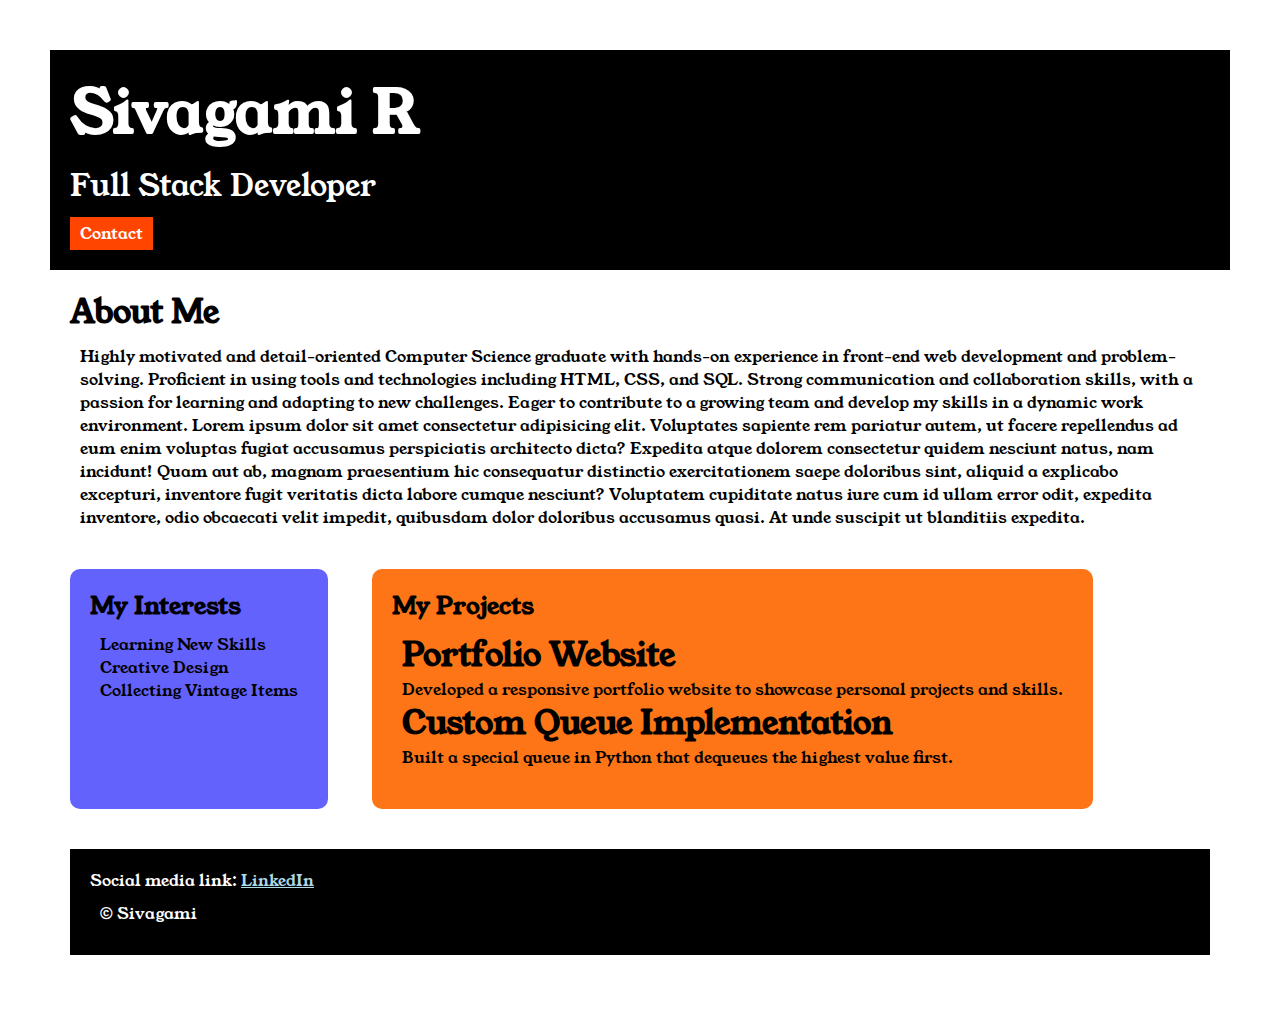
<file: index.html>
<!DOCTYPE html>
<html lang="en">

<head>
    <meta charset="UTF-8">
    <meta name="viewport" content="width=device-width, initial-scale=1.0">
    <title>Portfolio</title>
    <link rel="stylesheet" href="style.css">
    <link rel="preconnect" href="https://fonts.googleapis.com">
    <link rel="preconnect" href="https://fonts.gstatic.com" crossorigin>
    <link href="https://fonts.googleapis.com/css2?family=Young+Serif&display=swap" rel="stylesheet">
</head>

<body>
    <div class="container">
        <div class="section_one">
            <h1 class="section_one__name">Sivagami R</h1>
            <p class="section_one__role">Full Stack Developer</p>
            <a class="section_one__contact" href="contact.html">Contact</a>
        </div>
<div class="section_two">
        <h1 class="section_two__title">About Me</h1>
        <p class="section_two__desc">Highly motivated and detail-oriented Computer Science graduate with hands-on experience in front-end web
            development and problem-solving. Proficient in using tools and technologies including HTML, CSS, and SQL.
            Strong communication and collaboration skills, with a passion for learning and adapting to new challenges.
            Eager to contribute to a growing team and develop my skills in a dynamic work environment. Lorem ipsum dolor
            sit amet consectetur adipisicing elit. Voluptates sapiente rem pariatur autem, ut facere repellendus ad eum
            enim voluptas fugiat accusamus perspiciatis architecto dicta? Expedita atque dolorem consectetur quidem nesciunt
            natus, nam incidunt! Quam aut ab, magnam praesentium hic consequatur distinctio exercitationem saepe
            doloribus sint, aliquid a explicabo excepturi, inventore fugit veritatis dicta labore cumque nesciunt? Voluptatem cupiditate
            natus iure cum id ullam error odit, expedita inventore, odio obcaecati velit impedit, quibusdam dolor
            doloribus accusamus quasi. At unde suscipit ut blanditiis expedita.</p>
        </div>
        <div class="section_three">
            <h2 class="section_three__title">My Interests</h2>
            <ul class="section_three__desc">
                <li>Learning New Skills</li>
                <li>Creative Design</li>
                <li>Collecting Vintage Items</li>
            </ul>
        </div>

        <div class="section_four">
            <h2 class="section_four__title">My Projects</h2>
            <ul class="section_four__desc">
                <li>
                    <h1>Portfolio Website</h1>
                <p>Developed a responsive portfolio website to showcase personal projects and skills.</p>
                </li>
                <li>
                    <h1>Custom Queue Implementation</h1>
                <p>Built a special queue in Python that dequeues the highest value first. </p>
                </li>
            </ul>
        </div>

        <div class="section_five">
            <p class="section_five__title">Social media link: 
                <a href="www.linkedin.com/in/siva-marth" target="_blank">LinkedIn</a> </p>
            <p class="section_five__desc">&copy; Sivagami</p>
        </div>
    </div>
</body>

</html>
</file>
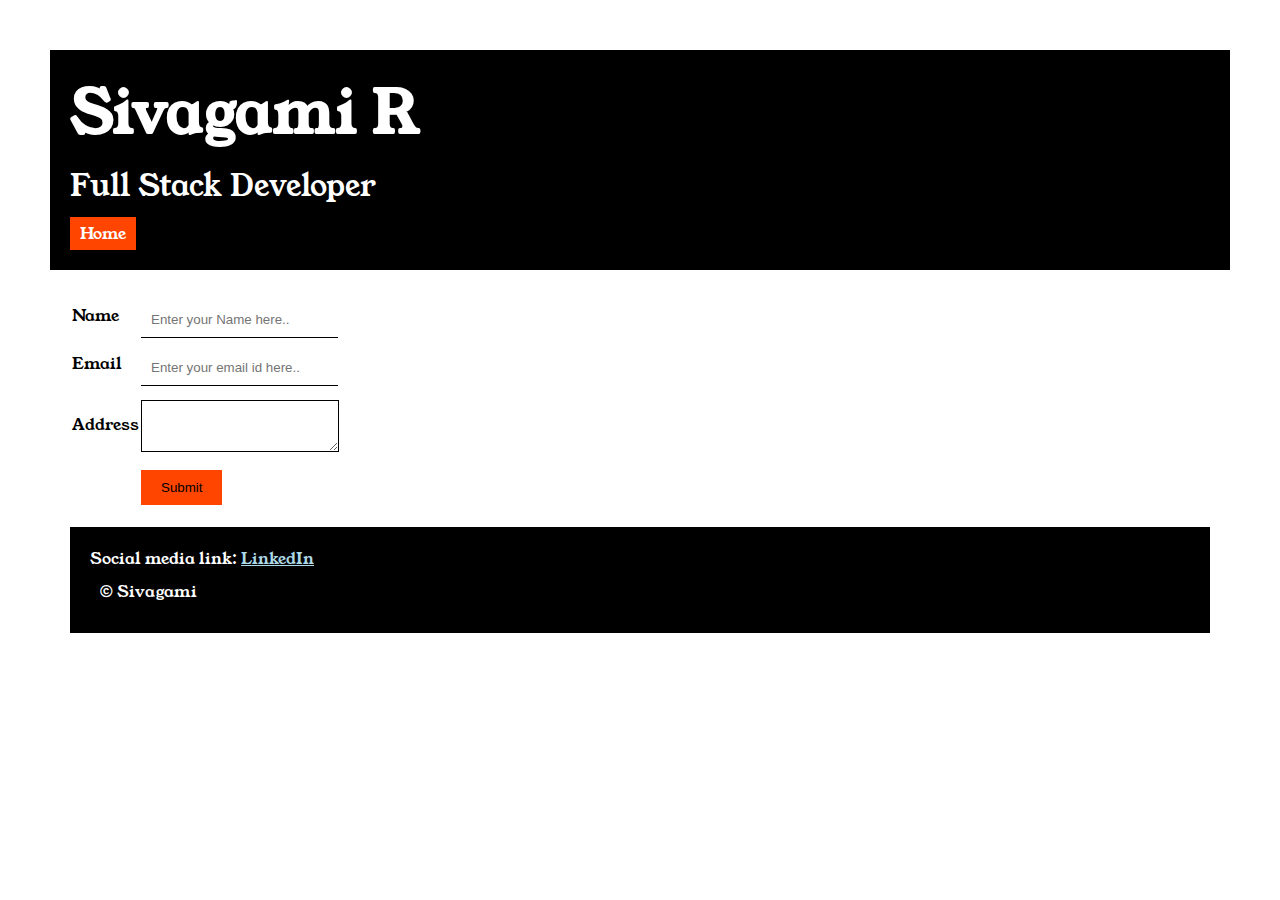
<file: contact.html>
<!DOCTYPE html>
<html lang="en">

<head>
    <meta charset="UTF-8">
    <meta name="viewport" content="width=device-width, initial-scale=1.0">
    <title>Document</title>
    <link rel="stylesheet" href="style.css">
    <link rel="preconnect" href="https://fonts.googleapis.com">
    <link rel="preconnect" href="https://fonts.gstatic.com" crossorigin>
    <link href="https://fonts.googleapis.com/css2?family=Young+Serif&display=swap" rel="stylesheet">
</head>

<body>
    <!--Contact form-->
    <div class="container">
        <div class="section_one">
            <h1 class="section_one__name">Sivagami R</h1>
            <p class="section_one__role">Full Stack Developer</p>
            <a class="section_one__contact" href="index.html">Home</a>
        </div>
   
        <div class="contact_form">
            <form>
                <table>
                    <tr>
                        <td>Name</td>
                        <td><input type="text" placeholder="Enter your Name here.." class="contact-form__input">
                        </td>
                    </tr>
                    <tr>
                        <td>Email</td>
                        <td><input type="email" placeholder="Enter your email id here.." class="contact-form__email"></td>
                    </tr>
                    <tr>
                    <tr>
                        <td>Address</td>
                        <td> <textarea placeholder="Enter your Address here.." class="contact-form__textarea"> </textarea></td>
                    </tr>
                    <tr>
                        <td></td>
                        <td><input type="submit" class="contact-form__submit"></td>
                    </tr>
                </table>
            </form>
        </div>

        <div class="section_five">
            <p class="section_five__title">Social media link: 
                <a href="www.linkedin.com/in/siva-marth" target="_blank">LinkedIn</a> </p>
            <p class="section_five__desc">&copy; Sivagami</p>
        </div>
    </div>
</body>
</html>
</file>
<file: style.css>
*{
    padding: 0px;
    margin: 0px;
}

body {
    font-family: "Young Serif", serif;
    font-weight: 400;
    font-style: normal;
  }
  
  .container{
    padding: 50px;
  }

  .section_one{
    background-color: black;
    color: white;
    padding: 20px;
  }

  .section_one__contact{
                   background-color: orangered;
                   color: white;
                   text-decoration: none;
                   padding-left: 10px;
                   padding-right: 10px;
                   padding-top: 5px;
                   padding-bottom: 5px;
                   display: inline-block;
                   margin-top: 10px;
  }

  .section_one__name{
    font-size: 60px;
  }

  .section_one__role{
    font-size: 30px;
    margin-top: 10px;
  }

  .section_two, .section_three, .section_four, .section_five{
    margin: 20px;
  }

  .section_two__desc, .section_three__desc, .section_four__desc, .section_five__desc{
    margin: 10px;
  }
  .section_three{
    background-color: #6462FD;
    color: black;
    border-radius: 10px;
    display: inline-block;
    padding: 20px;
    height: 200px;
    vertical-align: top;
  }

  .section_four{
    background-color: #FE7517;
    color: black;
    border-radius: 10px;
    display: inline-block;
    padding: 20px;
    height: 200px;
    vertical-align: top;
  }

  .section_five{
    background-color: black;
    color: white;
    padding: 20px;
  }
.section_five__title a{
  color: lightblue;
}

.section_four li, .section_three li{
list-style: none;
}

.contact_form{
  margin:20px;
}

.contact-form__input, .contact-form__email, .contact-form__textarea, .contact-form__submit{
  margin-top: 10px;
}

.contact-form__input{
padding: 10px;
border: none;
border-bottom: solid black 1px;
}

.contact-form__email{
  padding: 10px;
  border: none;
  border-bottom: solid black 1px;
  }
.contact-form__textarea{
  padding: 10px;
  border: none;
  border: solid black 1px;
  }

  .contact-form__submit{
    padding-top: 10px;
    padding-bottom: 10px;
    padding-left: 20px;
    padding-right: 20px;
    border: none;
    border: solid black 1px;
    background-color: orangered;
    color: black;
    border: none;
    }
</file>
